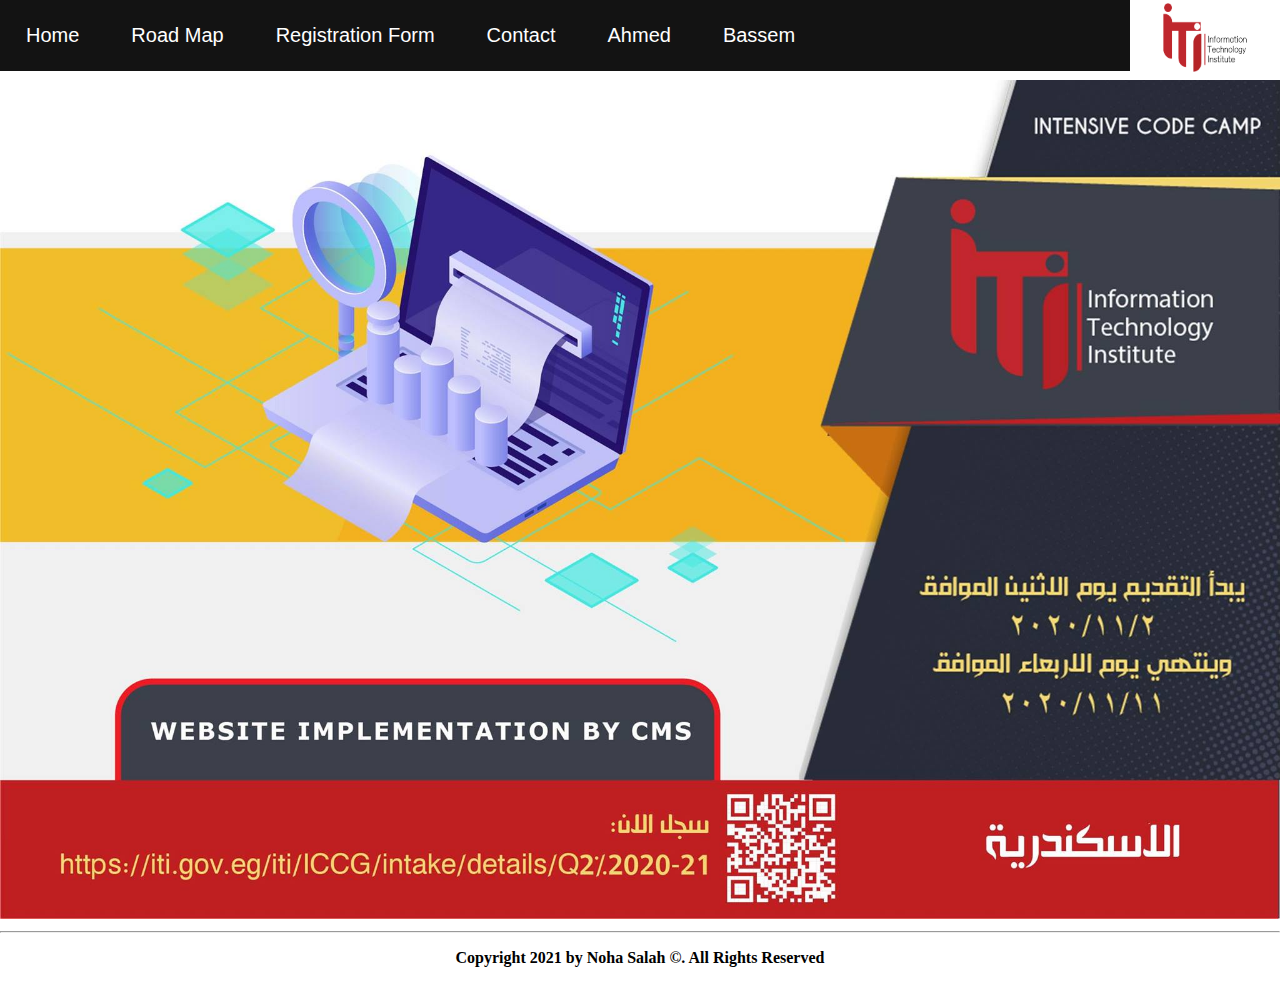
<file: index.html>
<!DOCTYPE html>
<html>
<head>
<title>Home Page</title>
<link rel="stylesheet" href="./css/style_two.css">
</head>

<body>
    <header>
        <nav>
            <a class="logoo" href="https://www.iti.gov.eg/" style="float:right"><img
                src="./ITI_logo.png" alt="ITI Logo" width="150" height="75"></a>
            <ul>
                <li><a href="#">Home</a></li>
                <li><a href="./docs/road_map.html">Road Map</a></li>
                <li><a href="./docs/registration_form.html">Registration Form</a></li>
                <li><a href="https://www.iti.gov.eg/">Contact</a></li>
                <li><a href="">Ahmed</a></li>
                <li><a href="">Bassem</a></li>


            </ul>
        </nav>
    </header>
    <!--########## Edited by Ayman #########-->
<a href="./docs/road_map.html">
    <img src="img1.jpg" style="width: 100%;">
</a>

<footer>
    <hr>
    <p><center>Copyright 2021 by Noha Salah &copy;. All Rights Reserved</center></p>
    <!--############ Removed Duplicate Line ############-->
  </footer>
  <!-- Ahmed Mostafa -->
  <!-- Ahmed mostafa modified part2 -->

</body>



</html>
</file>
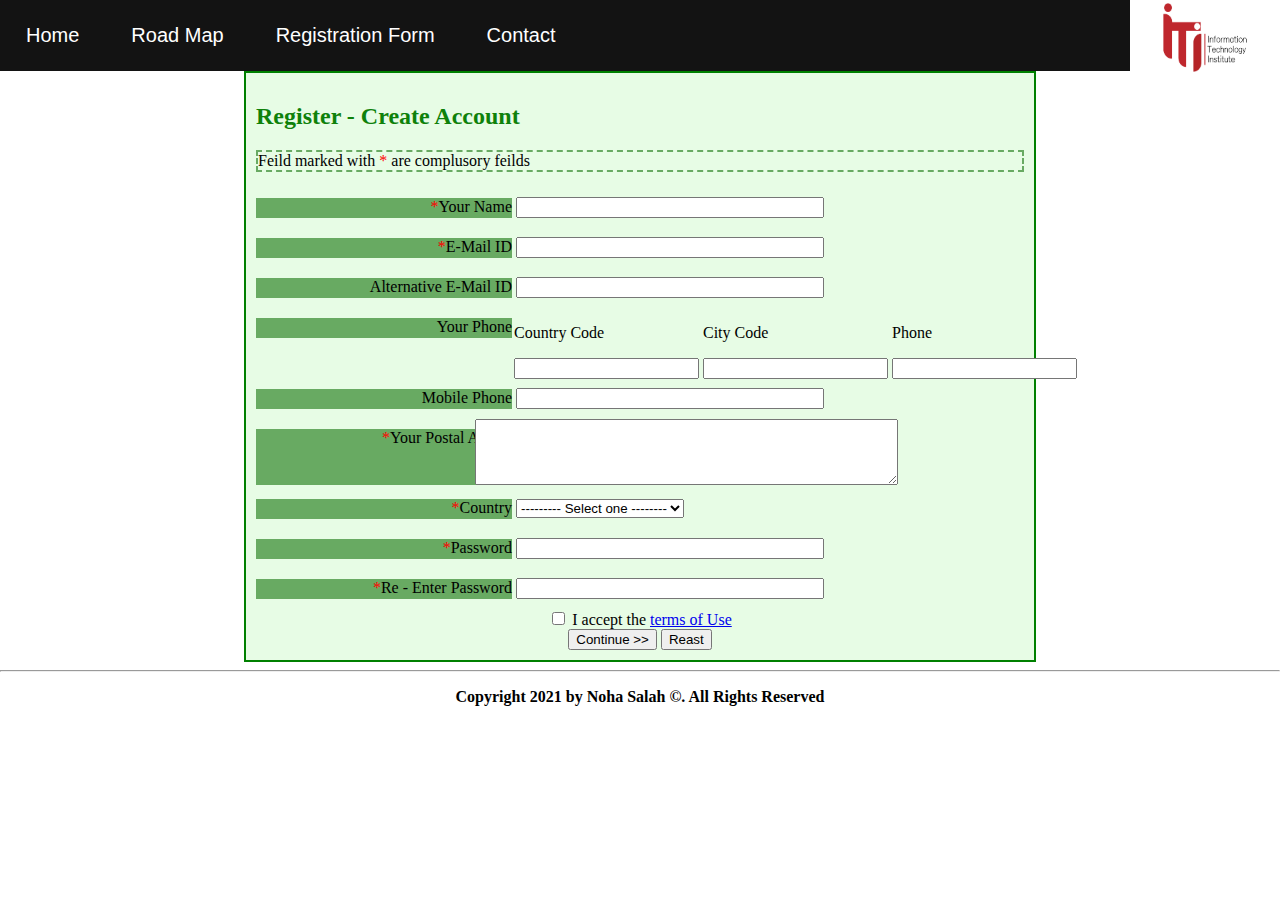
<file: docs/registration_form.html>
<!DOCTYPE html>
<html>
    <head>
        <title>Registraation Form</title>
        <link rel="stylesheet" href="../css/style_two.css">
        <link rel="stylesheet" href="../css/style_reg.css">
    </head>

    <body>
        <header>
            <nav>
                <a class="logoo" href="https://www.iti.gov.eg/" style="float:right"><img
                    src="../ITI_logo.png" alt="ITI Logo" width="150" height="75"></a>
                <ul>
                    <li><a href="../index.html">Home</a></li>
                    <li><a href="./road_map.html">Road Map</a></li>
                    <li><a href="#">Registration Form</a></li>
                    <li><a href="https://www.iti.gov.eg/">Contact</a></li>
                </ul>
            </nav>
        </header>
            
        <div id="main_container">
            <h2>Register - Create Account </h2>
            <p id="oy">Feild marked with <span id="red_span">*</span> are complusory feilds</p>

            <form action="/action_page.php">

            <div class="your_name"id="ggtr">
                <label for="lname"><span id="red_span">*</span>Your Name</label>
                <input type="text" name="name"/>
            </div>
            <div class="your_name"id="ggtr">
                <label for="lname"><span id="red_span">*</span>E-Mail ID</label>
                <input type="email" name="name"/>
            </div>
            <div class="your_name"id="ggtr">
                <label for="lname">Alternative E-Mail ID</label>
                <input type="email" name="name"/>
            </div>
            <div class="your_name" id="ggtrr">
                <label for="lname">Your Phone</label>
                <div>
                    <p>Country Code</p>
                    <input type="number" name="name"/>
                </div>
                <div>
                    <p>City Code</p>
                    <input type="number" name="name"/>
                </div>
                <div>
                    <p>Phone</p>
                    <input type="number" name="name"/>
                </div>
            </div>
            <div class="your_name"id="ggtr">
                <label for="lname">Mobile Phone</label>
                <input type="number" name="name"/>
            </div>
            <div class="your_name" id="area">
                <label for="lname"><span id="red_span">*</span>Your Postal Adress</label>
                <textarea name="postal_code" rows="4" cols="50"> </textarea>
            </div>
            <div class="your_name"id="ggtr">
                <label for="lname"><span id="red_span">*</span>Country</label>
                <select name="Countries">
                    <option value="Selecct" unselected>--------- Select one --------</option>
                    <option value="USA">USA</option>
                    <option value="Egypt">Egypt</option>

                  </select>
            </div>
            <div class="your_name" id="ggtr">
                <label for="lname"><span id="red_span">*</span>Password</label>
                <input type="password" name="name"/>
            </div>
            <div class="your_name"id="ggtr">
                <label for="lname"><span id="red_span">*</span>Re - Enter Password</label>
                <input type="password" name="name"/>
            </div>





            
            <div>
                <center><input type="checkbox"  name="agree" value="agree">
                    <label for="agree" style="background-color: rgb(231, 252, 229);"> I accept the <a href="#">terms of Use</a></label><br></center>
            </div>
            <div>
             <center><input type="submit" name="Continue" value="Continue >>">
                <input type="reset" name="Reast" value="Reast"></center>
            </div>
        </form>
        </div>
            <footer>
                <hr>
                <p><center>Copyright 2021 by Noha Salah &copy;. All Rights Reserved</center></p>
            </footer>
    </body>
</html>
</file>
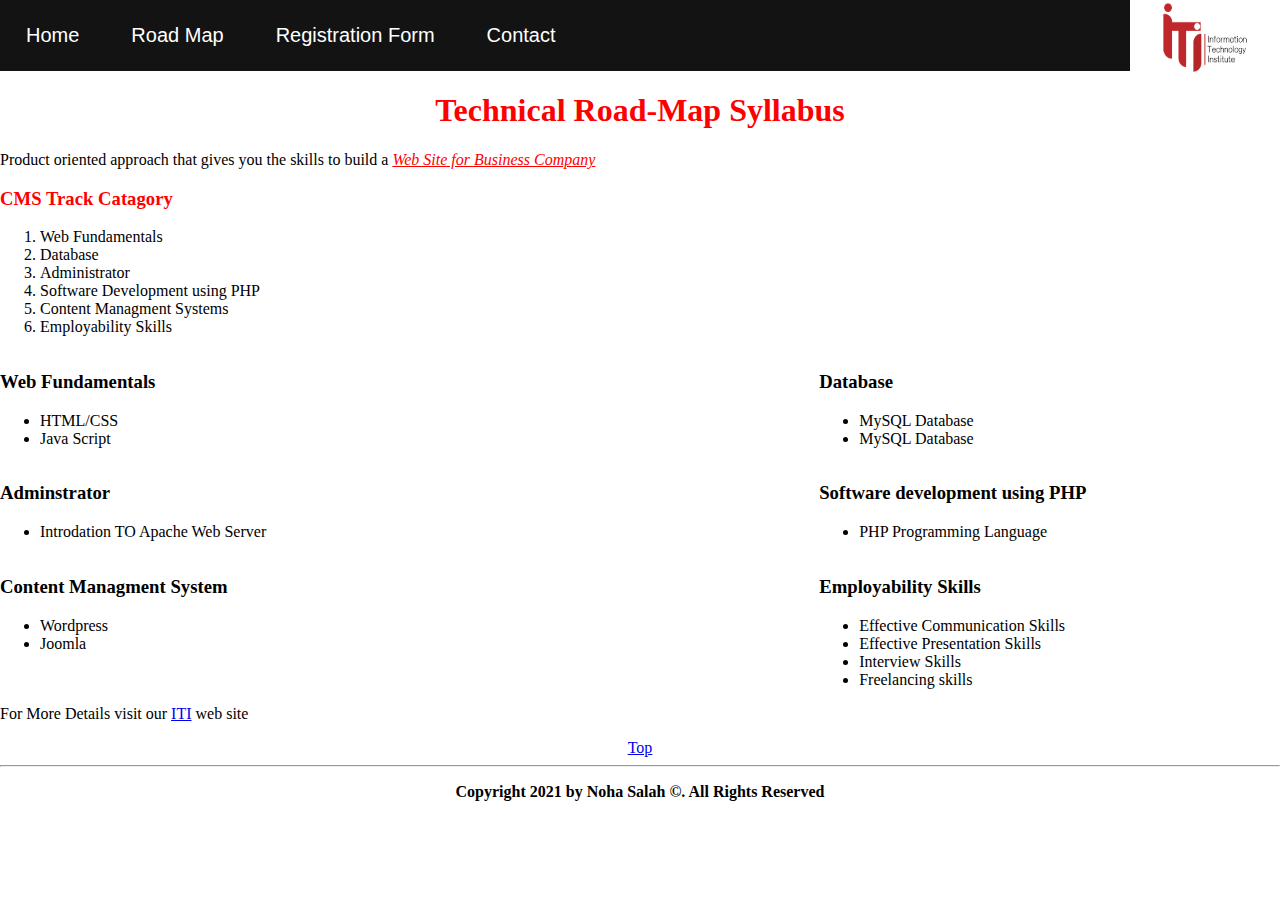
<file: docs/road_map.html>
<!DOCTYPE html>
<html>
<head>
<title>Road Map</title>
<link rel="stylesheet" href="../css/style.css">
<link rel="stylesheet" href="../css/style_two.css">
</head>

<body>
    <header>
        <nav>
            <a class="logoo" href="https://www.iti.gov.eg/" style="float:right"><img
                src="../ITI_logo.png" alt="ITI Logo" width="150" height="75"></a>
            <ul>
                <li><a href="../index.html">Home</a></li>
                <li><a href="#">Road Map</a></li>
                <li><a href="./registration_form.html">Registration Form</a></li>
                <li><a href="https://www.iti.gov.eg/">Contact</a></li>
            </ul>
        </nav>
    </header>
<h1 style="color: red;"><center>Technical Road-Map Syllabus</center></h1>
<p>Product oriented approach that gives you the skills to build a <i style= "color: red;"><u>Web Site for Business Company</u></i></p>
<h3 id="h3_red">CMS Track Catagory</h3>
<ol>
    <li>Web Fundamentals</li>
    <li>Database</li>
    <li>Administrator</li>
    <li>Software Development using PHP</li>
    <li>Content Managment Systems</li>
    <li>Employability Skills</li>
</ol>
<div>
    <div class="left">
        <h3>Web Fundamentals</h3>
        <ul>
            <li>HTML/CSS</li>
            <li>Java Script</li>
        </ul>        
    </div>
    <div class="half">
        <h3>Database</h3>
        <ul>
            <li>MySQL Database</li>
            <li>MySQL Database</li>
        </ul>
    </div>
</div>

<div>
    <div class="left">
        <h3>Adminstrator</h3>
        <ul>
            <li>Introdation TO Apache Web Server</li>
        </ul>      
    </div>
    <div class="half">
        <h3>Software development using PHP</h3>
        <ul>
            <li>PHP Programming Language</li>
        </ul>
    </div>
</div>


<div>
    <div class="left">
        <h3>Content Managment System</h3>
        <ul>
            <li>Wordpress</li>
            <li>Joomla</li>
        </ul>   
    </div>
    <div class="half">
        <h3>Employability Skills</h3>
        <ul>
            <li>Effective Communication Skills</li>
            <li>Effective Presentation Skills</li>
            <li>Interview Skills</li>
            <li>Freelancing skills</li>
        </ul>
    </div>
</div>


<p> <br></p>
<p>For More Details visit our <a href="https://www.iti.gov.eg/">ITI</a> web site</p>
<a href="#"><center>Top</center></a>

<footer>
    <hr>
    <p><center>Copyright 2021 by Noha Salah &copy;. All Rights Reserved</center></p>
  </footer>
</body>
</body>
</html>
</file>
<file: css/style_two.css>
body { 
margin: 0px;
}
header {
    background-color: rgb(41, 41, 41);
    height: auto;
    color:white;
    font-size: 20px;
    font-family:  sans-serif;
}
header ul{
    list-style-type: none;
    margin: 0;
    padding: 0;
    overflow: hidden;
}
header nav ul li {
    margin: 10px;
    display: inline;
    list-style: none;
    /* margin: 20px 20px 20px; */
}

header a{
    text-align: center;
    text-decoration: none;
    color:white;
}

header .logo {
    float:right;
}

header ul {
    list-style-type: none;
    margin: 0;
    padding: 0;
    overflow: hidden;
    background-color: rgb(19, 19, 19);
  }
  
 header li {
    float: left;
  }
  
  header li a {
    display: block;
    color: white;
    text-align: center;
    padding: 14px 16px;
    text-decoration: none;
  }
  
  footer  {
    font-weight: bold;
  }
</file>
<file: css/style_reg.css>
#main_container {
    background-color: rgb(231, 252, 229);
    margin: auto;
    width: 60%;
    border: 2px solid green;
    padding: 10px;
}

#main_container label {
    background-color: rgb(104, 170, 98);
    height: 20px;
    border: 2px rgb(29, 70, 71);
    display: inline;
    width: 400px;
}
#main_container #oy {
    border: 2px rgb(104, 170, 98);
    border-style: dashed;
}

#red_span {
    color:red;
}

h2 {
    color:rgb(14, 129, 10)
}

#your_name input {
    width: 60%;
    background-color: saddlebrown;
}

#your_phone {
    float: left;
    width: 33.33%;
    padding: 10px;
    height: 50px;
}

.your_name label {
    margin: 10px 0px;
    padding-left: 26px;
    width: 230px;
    text-align: right;
    display: inline-block;
}

#ggtr label {
    padding-left:26px;
    width:230px;
    text-align: right;
    display:inline-block;
}

#ggtr input {
    width:300px;
}

#area textarea {
    left:28.5%;
    position:relative;
}
#area label {
    padding-left:26px;
    width:230px;
    height: 56px;
    text-align: right;
    display:inline-block;
    position: absolute;
    
}

#ggtrr div {
    width: 15%;
    width: fit-content;
    padding: 2px;
    padding-top: 0;
    padding-bottom: 0;
}

#ggtrr {
    display: grid;
    width: fit-content;
    grid-template-columns: auto auto auto auto;
}

#ggtrr label {
    padding-left:26px;
    width:230px;
    text-align: right;
}
#ggtrr p {
width:100%;
}
</file>
<file: css/style.css>
#h3_red{
    color:red;
}

.half {
    float:left;
    width:35%;
 
}


.left_text {
    text-align: right;
    direction: rtl;
}
.left {
    float:left;
    width:64%;

}
#gtt{
    width: 100%;
}
</file>
